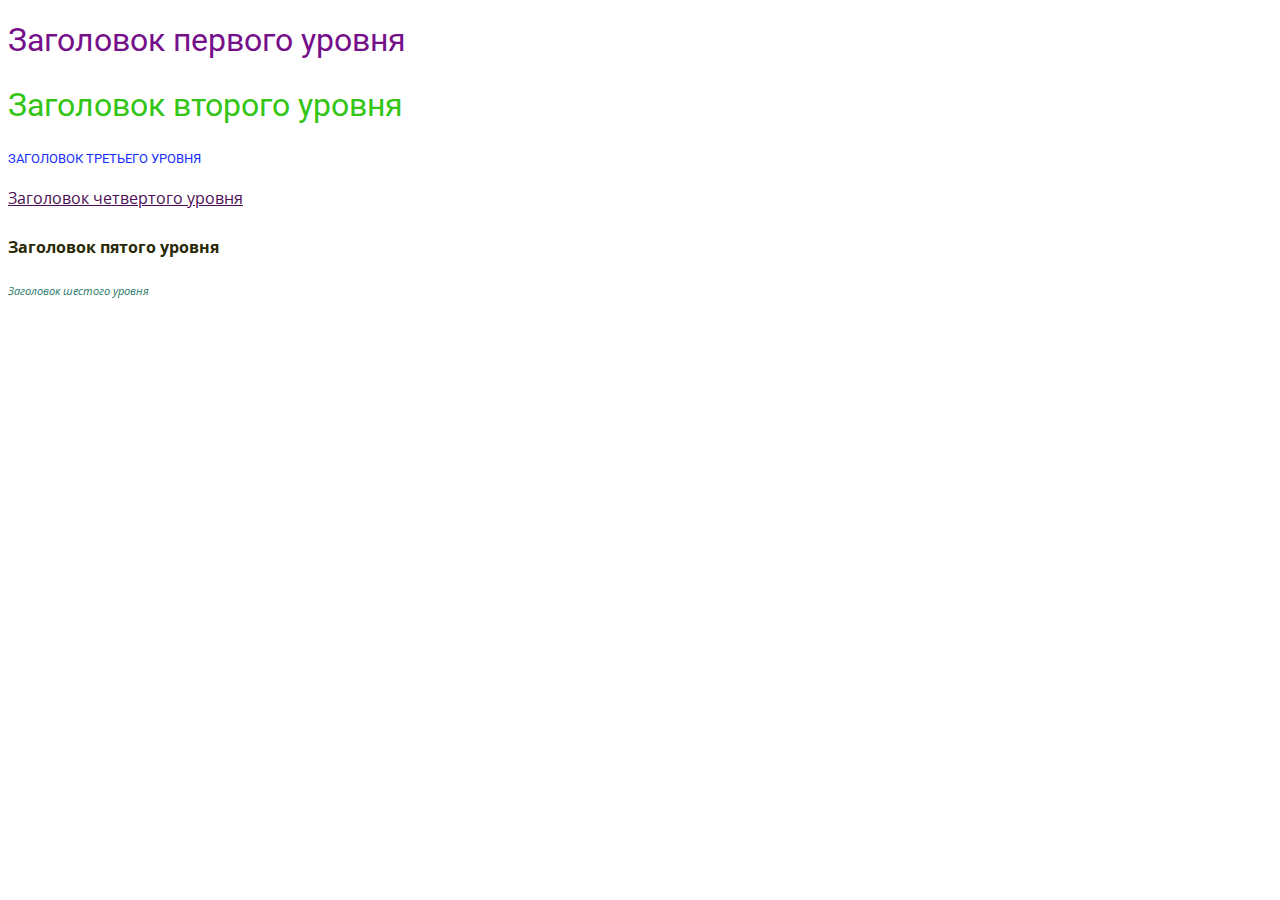
<file: index.html>
<!DOCTYPE html>
<html>

<head>
    <meta charset="utf-8">
    <title>Work with fonts</title>
    <link rel="stylesheet" href="./styles/hendres.css">
    <link href="https://fonts.googleapis.com/css?family=Roboto&display=swap" rel="stylesheet">
    <link href="https://fonts.googleapis.com/css?family=Open+Sans&display=swap" rel="stylesheet">
</head>

<body>
    <h1>Заголовок первого уровня</h1>
    <h2>Заголовок второго уровня</h2>
    <h3>Заголовок третьего уровня</h3>
    <h4>Заголовок четвертого уровня</h4>
    <h5>Заголовок пятого уровня</h5>
    <h6>Заголовок шестого уровня</h6>
</body>

</html>
</file>
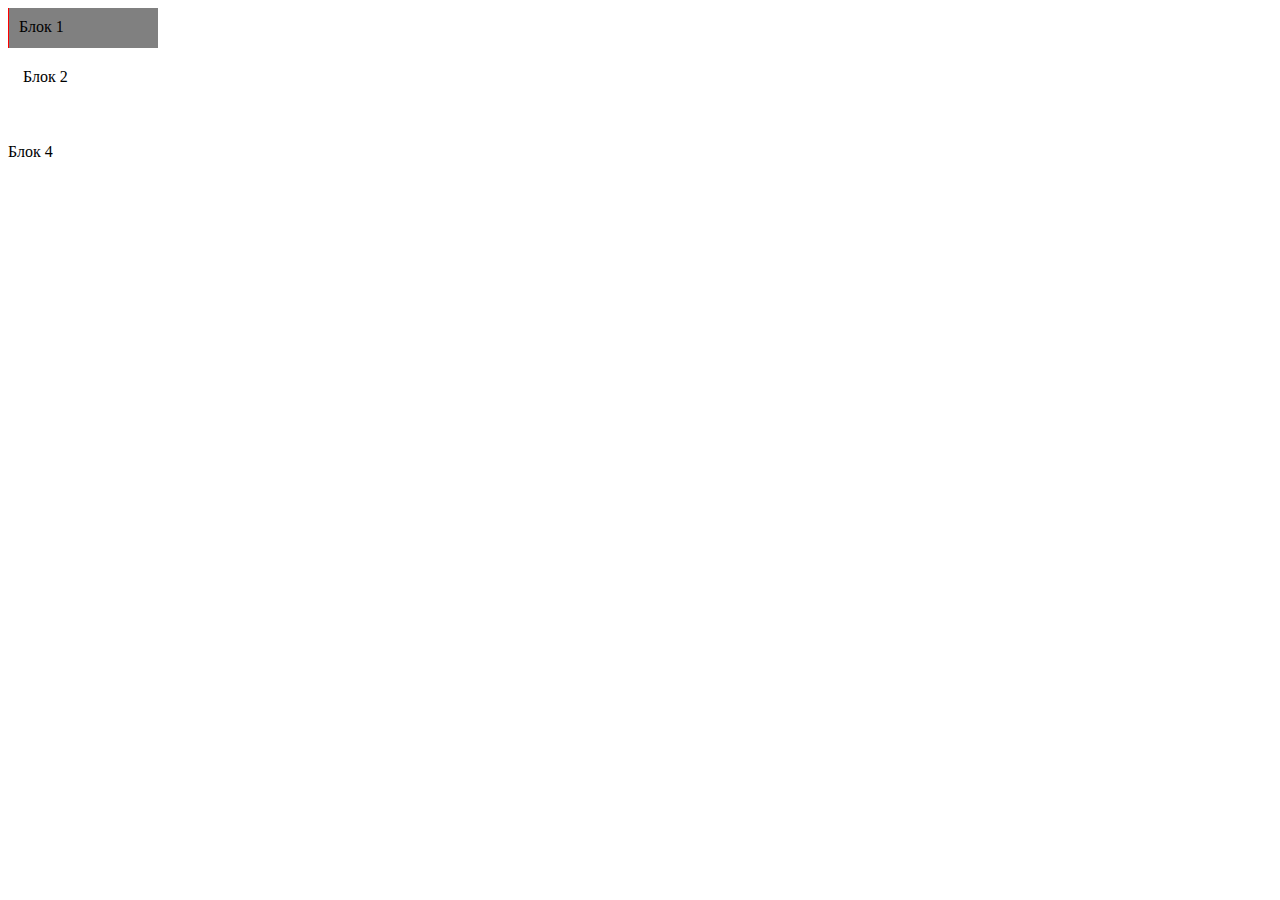
<file: Block model/index.html>
<!DOCTYPE html>
<html>

<head>
    <meta charset="utf-8">
    <title>Block model</title>
    <link rel="stylesheet" href="./styles/block1.css">
    <link rel="stylesheet" href="./styles/block2.css">  
    <link rel="stylesheet" href="./styles/block3.css">  
    <link rel="stylesheet" href="./styles/block4.css">      
</head>

<body>
    <div class="block1">Блок 1</div>
    <div class="block2">Блок 2</div>
    <div class="block3">
        <div class="block4">Блок 4</div>
    </div>
</body>

</html>
</file>
<file: styles/hendres.css>
h1 { /* Размер шрифта в браузере равен 2em */
    color: #75108a;
    font-family: 'Roboto', sans-serif;
    font-size: 2rem; /*всегда отталкивается от базового размера шрифта, независит от родительского элемента, не поддерживается Internet Explorer */
    font-weight: normal;
    }

h2 { /* Размер шрифта в браузере равен 1.5em */
    color: #32c515;
    font-family: 'Roboto', sans-serif;
    font-size:  2em; /* эквивалентно 200%, зависит от родительского элемента */
    font-weight: normal;
}

h3 { /* Размер шрифта в браузере равен 1.17em */
    color: #182ffb;
    font-family: 'Roboto', sans-serif;
    font-size: 1vw; /* эквивалентно 1% ширины окна браузера */
    font-weight: normal;
    text-transform: uppercase;
}

h4 { /* Размер шрифта в браузере равен 1em */
    color: #4e0e57;
    font-family: 'Open Sans', sans-serif;
    font-size: 100%; /* эквивалентно базовому размеру шрифта предустановленого в браузере, зависит от родительского элемента */
    text-decoration-line: underline;
    font-weight: normal;
}

h5 { /* Размер шрифта в браузере равен 0.83em */
    color: #282904;
    font-size: 16px; 
    font-family: "Open Sans", sans-serif;
    font-weight: bold;
}

h6 { /*Размер шрифта в браузере равен 0.67em*/
    color: #26776a;
    font-family: 'Open Sans', sans-serif;
    font-weight: normal;
    font-style: oblique;
}
</file>
<file: Block model/styles/block1.css>
.block1 {
    box-sizing: border-box;/*width and height включают в себя контент, поля и границы, без отступа*/
    background: gray;
    padding: 10px;
    width: 150px;
    height: 40px;
    border-left: 1px solid red;
}
</file>
<file: Block model/styles/block2.css>
.block2 {
    box-sizing: border-box;
    height: 80px; /*ширина будет занимать всю доступную ширину контента браузера 
    минус 10px mardin*/
    padding: 5px; 
    margin-left: 10px;
    margin-top: 15px;
}
</file>
<file: Block model/styles/block3.css>
.block3 {
    box-sizing: content-box;/*width and height включают в себя только контент*/
    width: 200px;
    height: 300px;/*если не указана то считается как avto и вычесляется как
    высота контента, и для block4 нельзя будет указать в %*/
}
</file>
<file: Block model/styles/block4.css>
.block4 {
    width: 100%;
    height: 100%;
}
</file>
